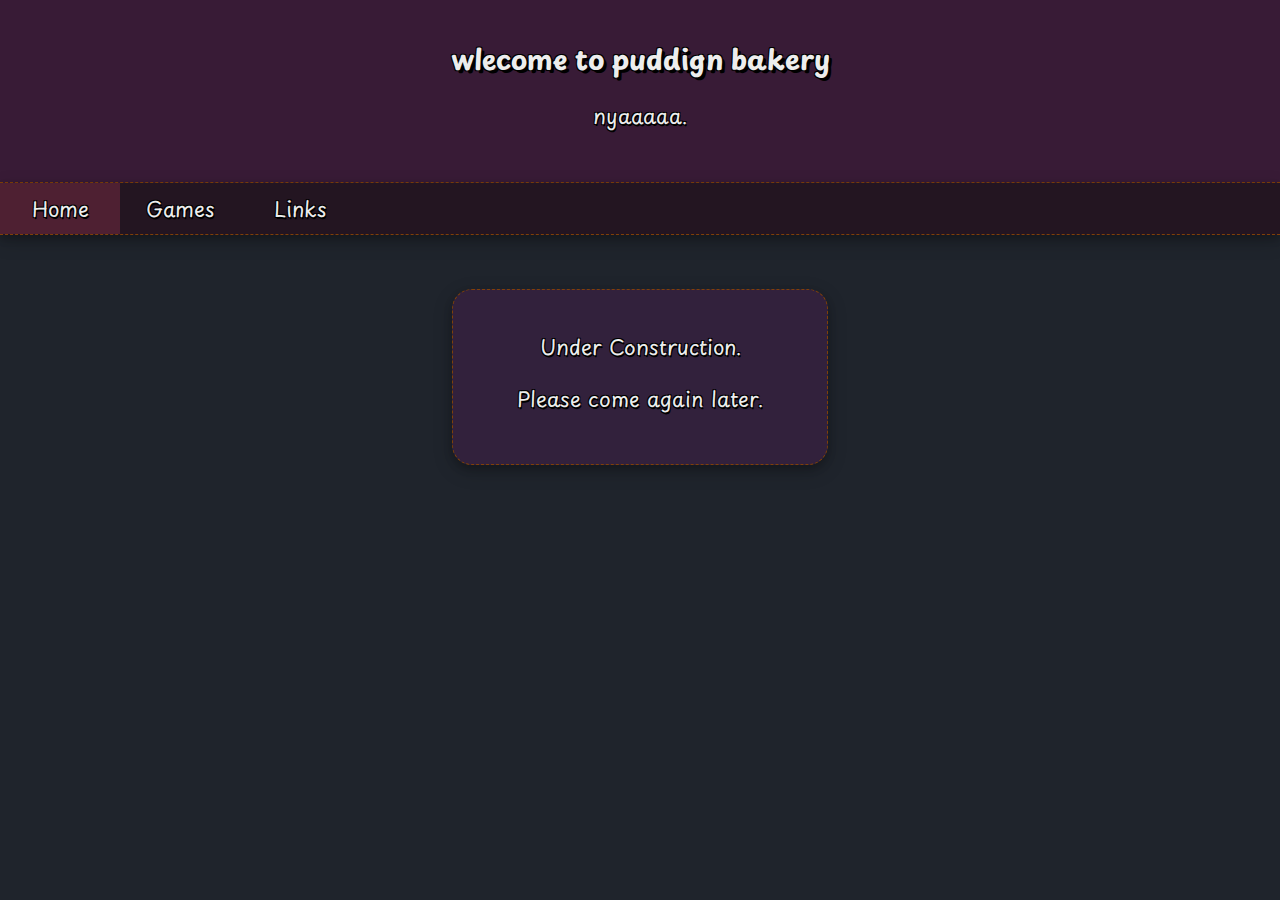
<file: index.html>
<!DOCTYPE html>
<html>

<head>
    <link rel="stylesheet" href="/puddingsStyle.css">
    <meta name="viewport" content="width=device-width, initial-scale=1">
    <title>Pudding's Bakery</title>
    <meta content="Pudding's Bakery" property="og:title" />
    <meta content="Play the sweetest games, developed here~" property="og:description" />
    <meta content="https://twistcumet.dev/" property="og:url" />
    <!--<meta content="https://twistcumet.dev/" property="og:image" />-->

</head>
<header>
    <div class="intro">
        <h1>wlecome to puddign bakery</h1>
        <p>nyaaaaa.</p>
    </div>
    <nav class="navbar shadow">
        <li><a href="/" class="ga-nav navbar-active" title="Home">Home</a></li>
        <li><a href="/games" class="ga-nav" title="Games">Games</a></li>
        <li><a href="/links" class="ga-nav" title="Links">Links</a></li>
    </nav>
    <div class="navbarPadding"></div>
    </div>
</header>

<body>
    <div class="navbarPadding"></div>
    <div class="mainblock no-pie shadow">
        <p>Under Construction.</p>
        <p>Please come again later.</p>
    </div>
</body>

</html>
</file>
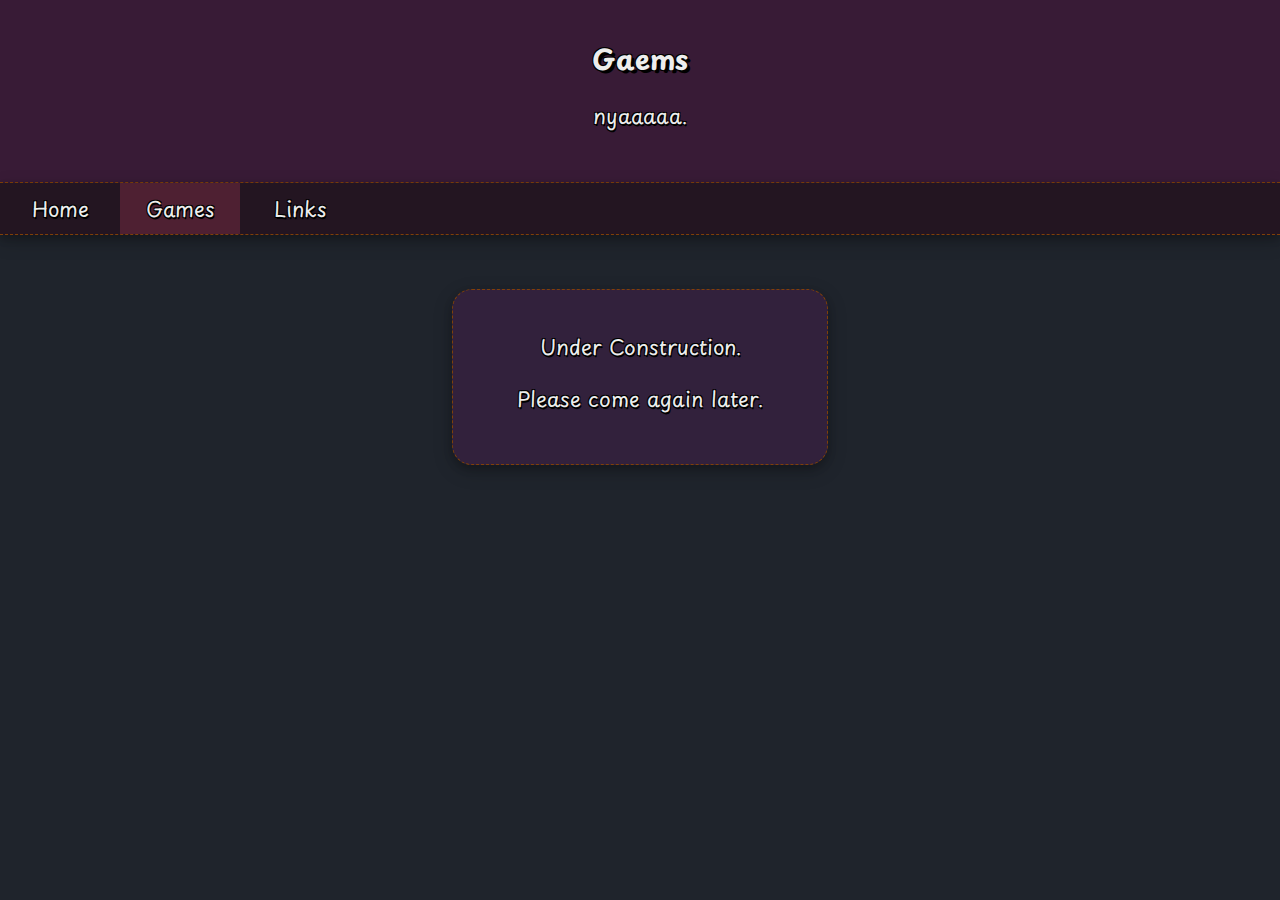
<file: games.html>
<!DOCTYPE html>
<html>

<head>
    <link rel="stylesheet" href="/puddingsStyle.css">
    <meta name="viewport" content="width=device-width, initial-scale=1">
    <title>Games - Pudding's Bakery</title>
    <meta content="Pudding's Bakery" property="og:title" />
    <meta content="Play the sweetest games, developed here~" property="og:description" />
    <meta content="https://twistcumet.dev/" property="og:url" />
    <!--<meta content="https://twistcumet.dev/" property="og:image" />-->
</head>
<header>
    <div class="intro">
        <h1>Gaems</h1>
        <p>nyaaaaa.</p>
    </div>
    <nav class="navbar shadow">
        <li><a href="/" class="ga-nav" title="Home">Home</a></li>
        <li><a href="/games" class="ga-nav navbar-active" title="Games">Games</a></li>
        <li><a href="/links" class="ga-nav" title="Links">Links</a></li>
    </nav>
    <div class="navbarPadding"></div>
</header>

<body>
    <div class="navbarPadding"></div>
    <div class="mainblock no-pie shadow">
        <p>Under Construction.</p>
        <p>Please come again later.</p>
    </div>
    </div>
</body>

</html>
</file>
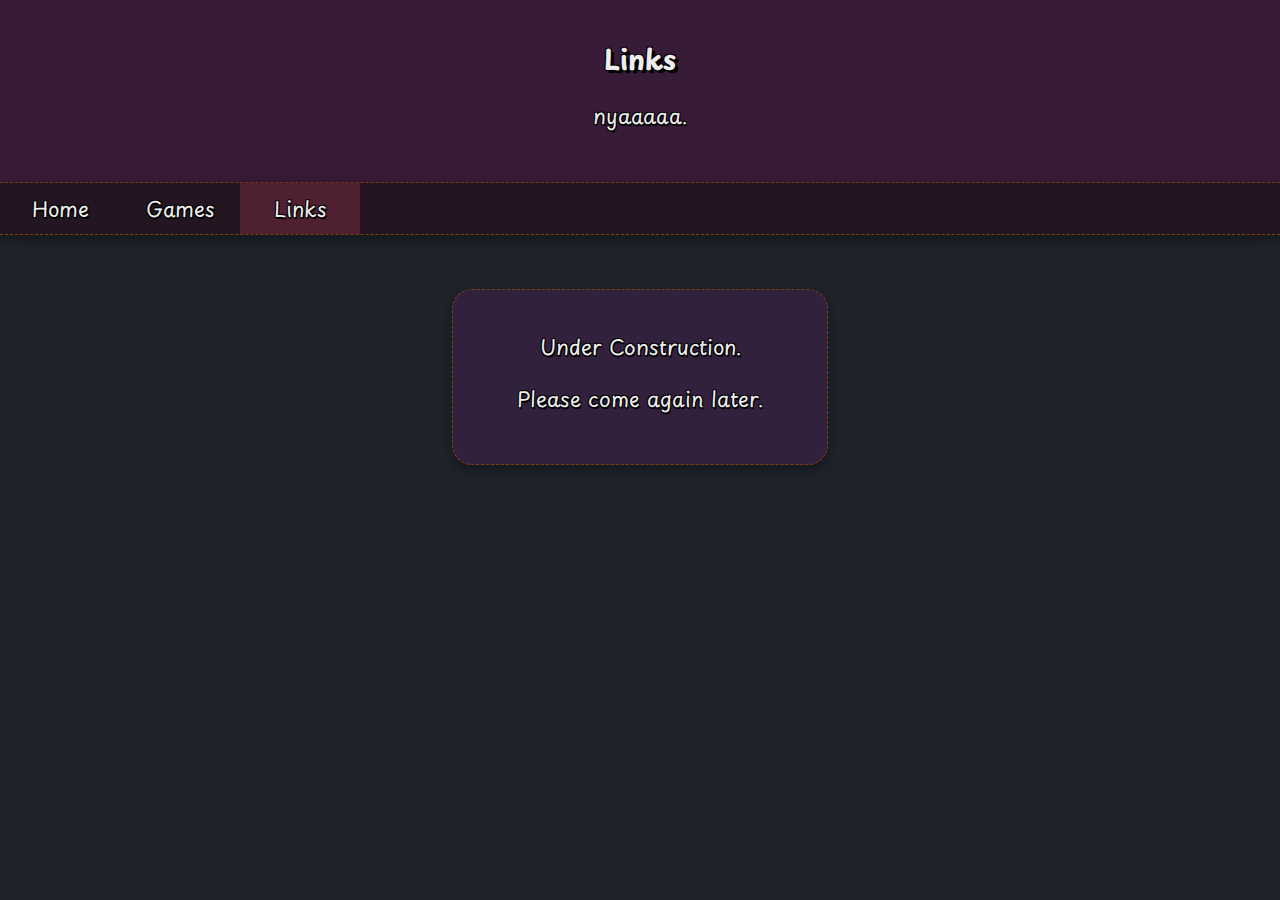
<file: links.html>
<!DOCTYPE html>
<html>

<head>
    <link rel="stylesheet" href="/puddingsStyle.css">
    <meta name="viewport" content="width=device-width, initial-scale=1">
    <title>Links - Pudding's Bakery</title>
    <meta content="Pudding's Bakery" property="og:title" />
    <meta content="Links~" property="og:description" />
    <meta content="https://twistcumet.dev/links" property="og:url" />
    <!--<meta content="https://twistcumet.dev/" property="og:image" />-->

</head>
<header>
    <div class="intro">
        <h1>Links</h1>
        <p>nyaaaaa.</p>
    </div>
    <nav class="navbar shadow">
        <li><a href="/" class="ga-nav" title="Home">Home</a></li>
        <li><a href="/games" class="ga-nav" title="Games">Games</a></li>
        <li><a href="/links" class="ga-nav navbar-active" title="Links">Links</a></li>
    </nav>
    <div class="navbarPadding"></div>
</header>

<body>
    <div class="navbarPadding"></div>
    <div class="mainblock no-pie shadow">
        <p>Under Construction.</p>
        <p>Please come again later.</p>
    </div>
    </div>
</body>

</html>
</file>
<file: puddingsStyle.css>
@font-face {
	font-family: Playpen Sans; src: url('PlaypenSans-VariableFont_wght.ttf');
}

html {
  /*height: 100%;*/
  font-size: calc(13px + 0.6vw);
  background-color: #1f242c;
  --mainBackgroundElementBackgrounds: rgba(71, 32, 79, 0.483);
  /*background: linear-gradient(49deg, #1a001c 0%, #270e36 14%, #4d1434 36%, #542b09 84%, #693308 100%);*/
  /*background: linear-gradient(0deg,#693308 0%, #542b09 8%, #4d1434 32%, #270e36 40%, #1c0928 50%, #270e36 60%, #4d1434 68%, #542b09 92%, #693308 100%);
  background-size: 100% 1500px;
  background-attachment: scroll
  */
}

body {
	/*0.390625vw);*/

	
	
	/*width: 100%;*/
	margin: auto;
	overflow-x: hidden;
}
img {
	width: 100%;
	height: auto;
  }
h1 {
	font-size: 1.33rem;
	color: #ededed;
	font-family: Playpen Sans;
	text-shadow: -1px -1px 0 #000, 1px -1px 0 #000, -1px 1px 0 #000, 3px 3px 0 #000;
}
p, a {
	color: #ededed;
	font-family: Playpen Sans;
	text-shadow: -1px -1px 0 #000, 1px -1px 0 #000, -1px 1px 0 #000, 1px 2px 0 #000;

}
.intro {
	/*background-color: var(--mainBackgroundElementBackgrounds);*/
	background-color: #381b36;
	/*background: linear-gradient(0deg, rgba(13, 0, 16, 0.6) 0%, var(--mainBackgroundElementBackgrounds) 20%);*/
	text-align: center;
	border-bottom: 1px dashed;
	border-color: #804008;
	
	padding-top: 20px;
	padding-bottom: 30px;
	margin: auto;
 	/*border-radius: 20px;*/
	width: 100%;
	height: auto;
	min-width: min-content;
	

}

.mainblock {
	background-color: var(--mainBackgroundElementBackgrounds);
	text-align: center;
	border-bottom-style: dashed;
	border-color: #804008;
  	margin: auto;
	
	margin-bottom: 0px;
	padding-top: 20px;
	padding-bottom: 30px;
 	/*border-radius: 20px;*/
	width: 80%;
	height: auto;
	min-width: min-content;
	
}
.no-pie{
	width:fit-content;
	padding-left: 5%;
	padding-right: 5%;

	text-align: center;
	margin: auto;
	border-radius: 20px;
	border-style: dashed;
	border-width: 1px;
}

.shadow{
	box-shadow: 0 4px 8px 0 rgba(0, 0, 0, 0.2), 0 6px 20px 0 rgba(0, 0, 0, 0.19);
}

.pixelated {
	image-rendering: pixelated;
  }

.ga-nav{
	width: 100px;
	min-width: min-content;
	height: auto;
	margin: auto;
	padding: auto;
	
	
	top: 0;
}
.navbar{
	list-style-type: none;
	background-color: rgba(39, 12, 27, 0.6);
	width: 100%;
	margin: auto;
	padding: auto;
	float: right;
	border-bottom: 1px dashed;
	border-color: #804008;
	position: -webkit-sticky;
}


.navbar a:hover{

	background-color: rgba(85, 35, 156, 0.483);
}

.navbar-active ,.navbar a.navbar-active:hover{
	background-color: rgba(125, 45, 68, 0.483);
}

li {
	display: inline;
	text-align: center;
	float: left;

	margin: auto;
	padding: auto;
	
}

ul {
	list-style-type: none;
	margin: auto;
	padding: auto;
  }
a{
	Display: block;
	text-decoration: none;
	padding: 10px;
	height: auto;
	margin: auto;
	padding: auto;
}

.navbarPadding{
	padding: calc(19px + 0.6vw)
}

.itchioFrames{
	height: auto;
	margin: auto;
	padding: 20px;
	text-align: center;
	background-color: var(--mainBackgroundElementBackgrounds);
	width: 100%;
	border-style: dashed;
	border-width: 1px;
	border-color: #1e2e7a;
	accent-color: #1a001c;
	width: 50%;
	height: 175px;
	/*&amp;link_color=68ff76&amp;" width="560" height="175">*/
}
</file>
